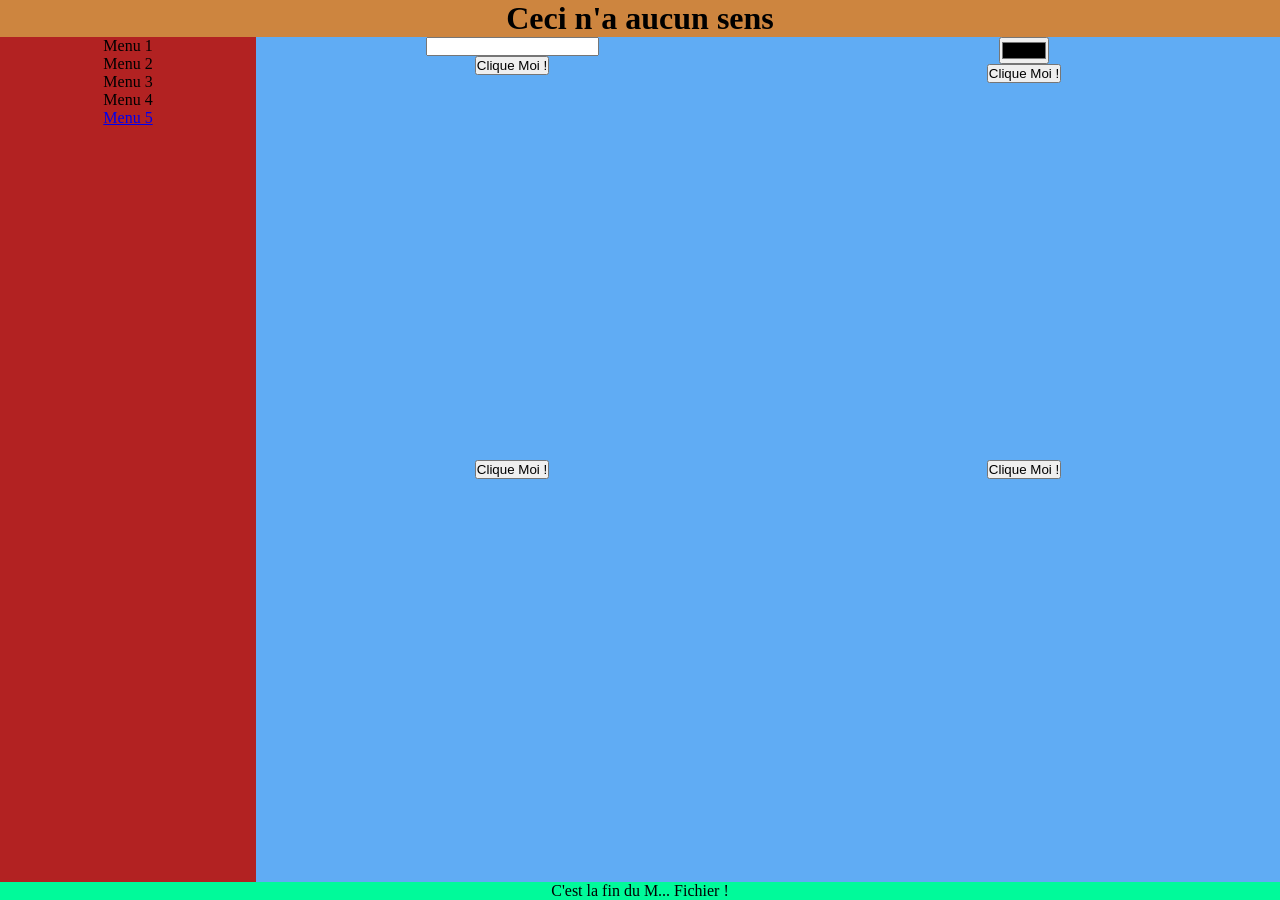
<file: js/aeco/index.html>
<!DOCTYPE html>
<html lang="fr">
<head>
    <meta charset="UTF-8">
    <meta name="viewport" content="width=device-width, initial-scale=1.0">
    <title>ecouteur evenement</title>
    <link rel="stylesheet" href="style.css">
    <script src = "./script.js" defer></script>
</head>
<body>
    <div class="modal m2 hidden">
        <h2>Santé</h2>
        <p>Lorem ipsum dolor sit amet, consectetur adipisicing elit. Voluptates veniam aspernatur et exercitationem atque libero corporis quia facilis deleniti unde incidunt veritatis illum minima a doloribus nam, possimus repudiandae distinctio!</p>
        <button>Bidule</button><button>fermer la modale</button></div>
    <header>
        <h1>Ceci n'a aucun sens</h1>
    </header>
    <nav>
        <ul>
            <li class="menu1">Menu 1</li>
            <li class="menu2" onclick="test(event)">Menu 2</li>
            <li class="menu3">Menu 3</li>
            <li class="menu4">Menu 4</li>
            <li class="menu5"><a href="https://www.google.fr">Menu 5</a></li>
        </ul>
    </nav>
    <main>
        <div class="div1"><input type="text" name="" id=""><br><button>Clique Moi !</button></div>
        <div class="div2"><input type="color" name="" id=""><br><button>Clique Moi !</button></div>
        <div class="div3"><button>Clique Moi !</button></div>
        <div class="div4">
            <div class="grandParent">
                <div class="parent">
                    <div class="enfant"><button>Clique Moi !</button></div>
                </div>
            </div>
        </div>
    </main>
    <footer><span class="endOfFile">C'est la fin du M... Fichier !</span></footer>
</body>
</html>
</file>
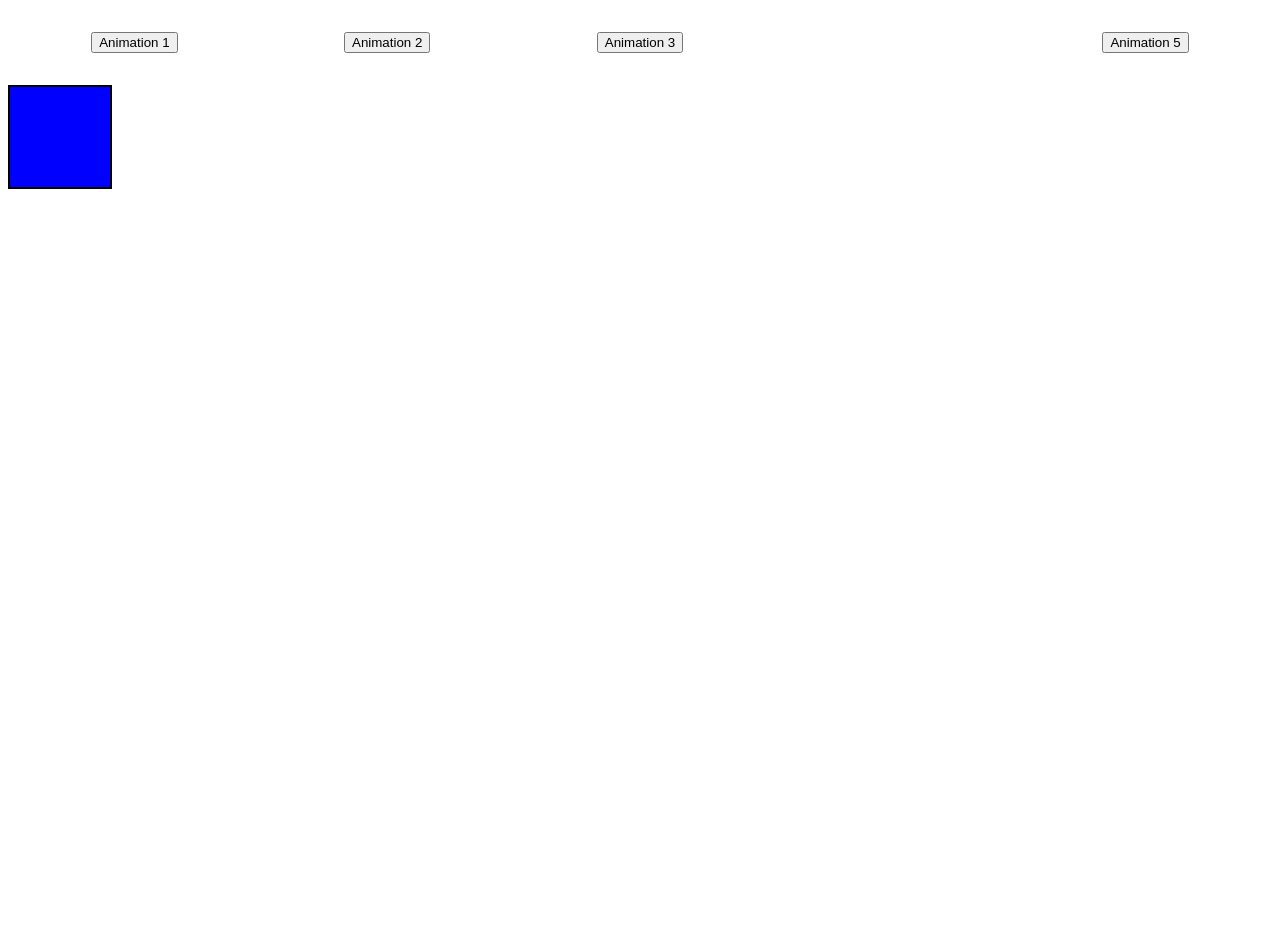
<file: js/animate/index.html>
<!DOCTYPE html>
<html lang="fr">

<head>
    <meta charset="UTF-8">
    <meta name="viewport" content="width=device-width, initial-scale=1.0">
    <title>animate</title>
    <link rel="stylesheet" href="style.css">
    <script src="script.js" defer></script>
</head>

<body>
    <div class="btns">
        <button class="b1">
            Animation 1
        </button>
        <button class="b2">
            Animation 2
        </button>
        <button class="b3">
            Animation 3
        </button>
        <button class="b4">
            Animation 4
        </button>
        <button class="b5">
            Animation 5
        </button>
    </div>
    <div class="anime"></div>
</body>

</html>
</file>
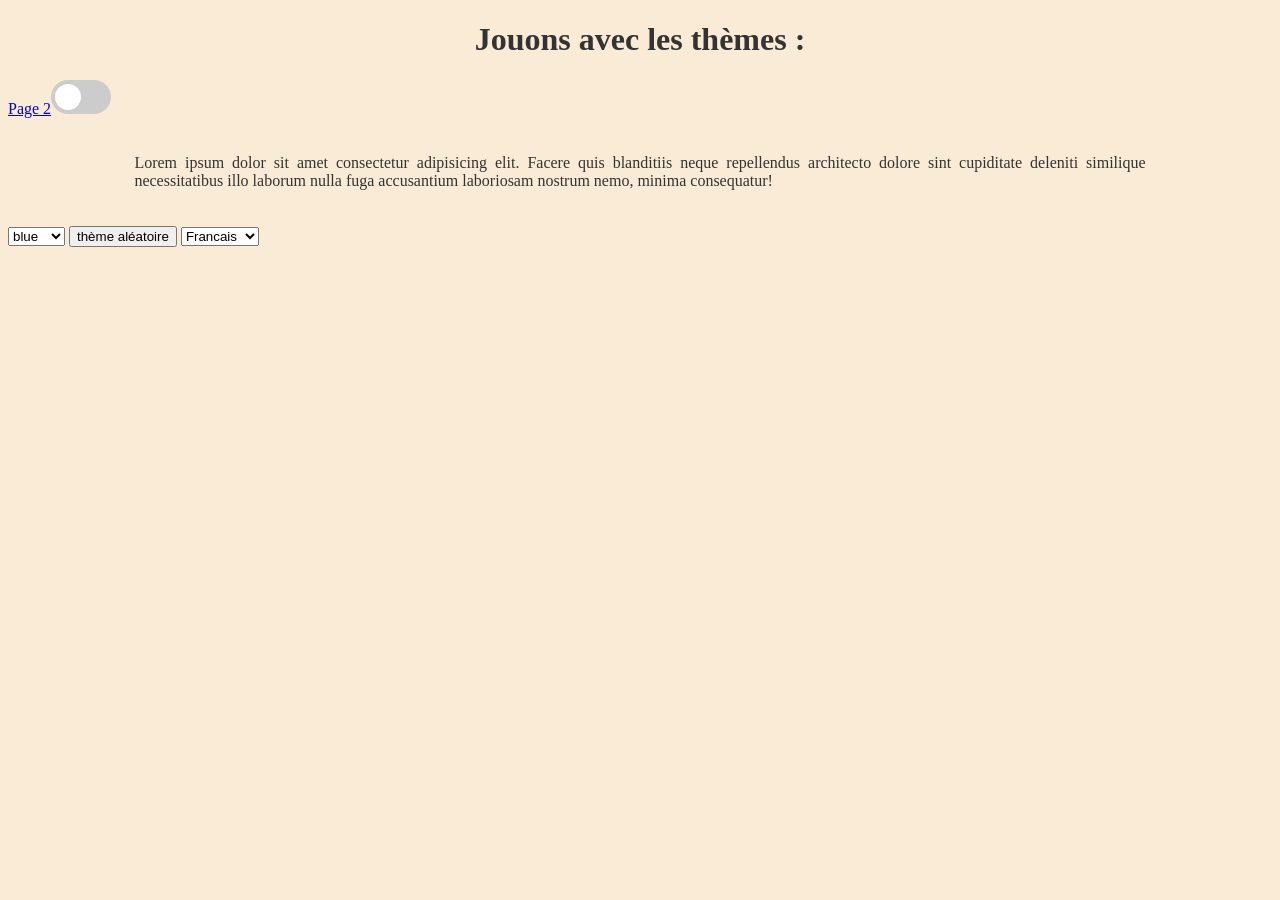
<file: js/f/index.html>
<!DOCTYPE html>
<html lang="fr">

<head>
    <meta charset="UTF-8">
    <meta name="viewport" content="width=device-width, initial-scale=1.0">
    <title>Document</title>
    <link rel="stylesheet" href="style.css">
    <script src="script.js" defer></script>
</head>

<body>
    <header>
        <h1 id="mainTitle">Jouons avec les thèmes :</h1>
        
        <a href="page2.html">Page 2</a><label for="darkTheme" class="switch"><input type="checkbox" name=""
                id="darkTheme"><span class="slider round"></span></label>
    </header>
    <main>
        <p>Lorem ipsum dolor sit amet consectetur adipisicing elit. 
            Facere quis blanditiis neque repellendus architecto
            dolore sint cupiditate deleniti similique necessitatibus illo laborum nulla fuga accusantium laboriosam
            nostrum nemo, minima consequatur!</p>
   </main>
   
    <select id = "themeSelector">
       <option value="theme1">blue</option>
       <option value="theme2">red</option>
       <option value="theme3">green</option>
    </select> 
<button id="randomThemeButton">thème aléatoire</button>
 <select id="languageSelector">
        <option value ="defaut">Francais</option>
        <option value="es">Espagnol</option>
        <option value="ko">Coreen</option>
        </select>

</body>

</html>
</file>
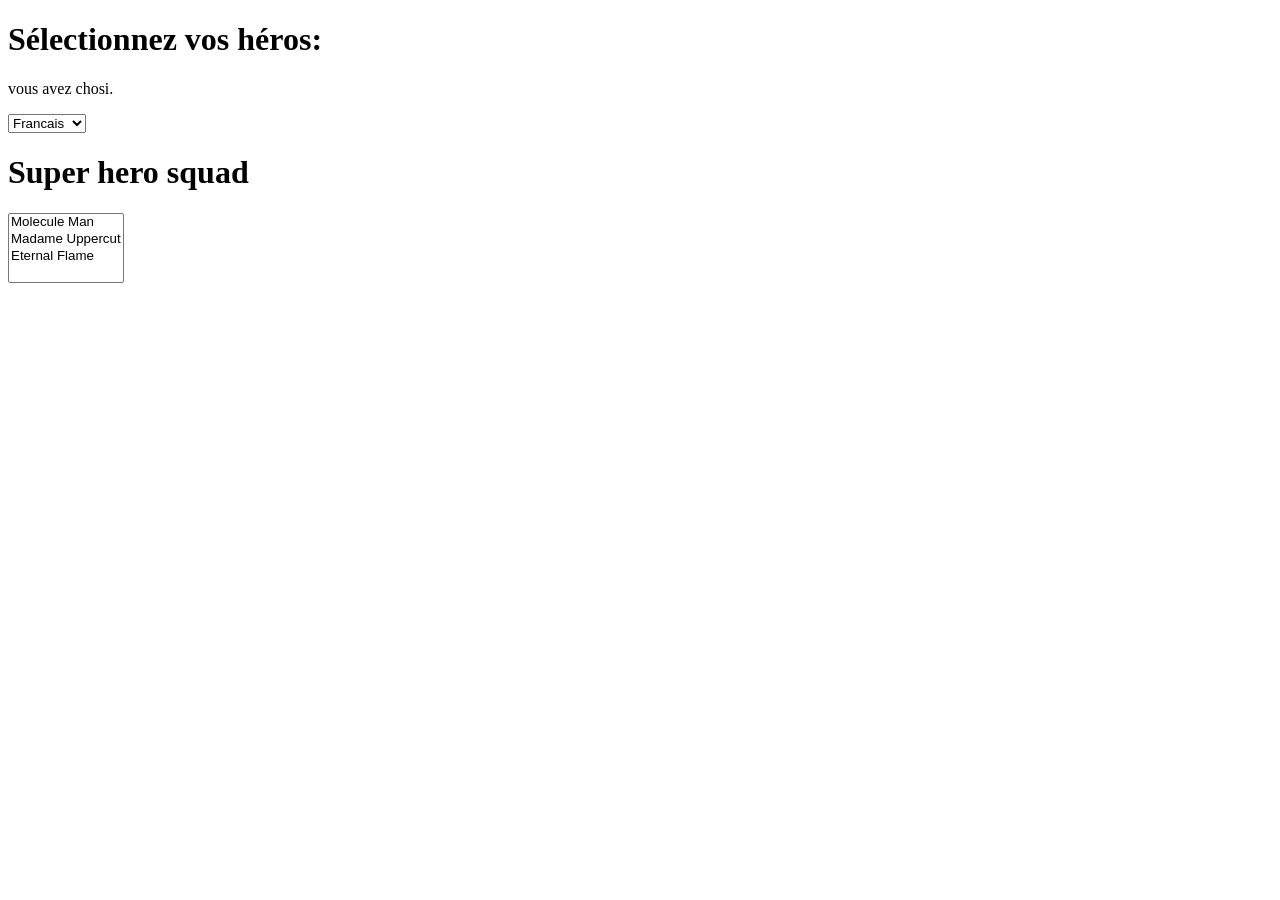
<file: js/get/index.html>
<!DOCTYPE html>
<html lang="fr">
<head>
    <meta charset="UTF-8">
    <meta name="viewport" content="width=device-width, initial-scale=1.0">
    <title>requete</title>
    <script src="script.js"defer></script>
    <script src="script2.js"defer></script>
</head>
<body>
    <h1 id="mainTitle">Sélectionnez vos héros :</h1>
    <p id="paragraph">vous avez choisi</p>

      
    </div>
    <select id="languageSelector">
        <option value ="defaut">Francais</option>
        <option value="es">Espagnol</option>
        <option value="ko">Coreen</option>
        </select>

</body>
</html>
</file>
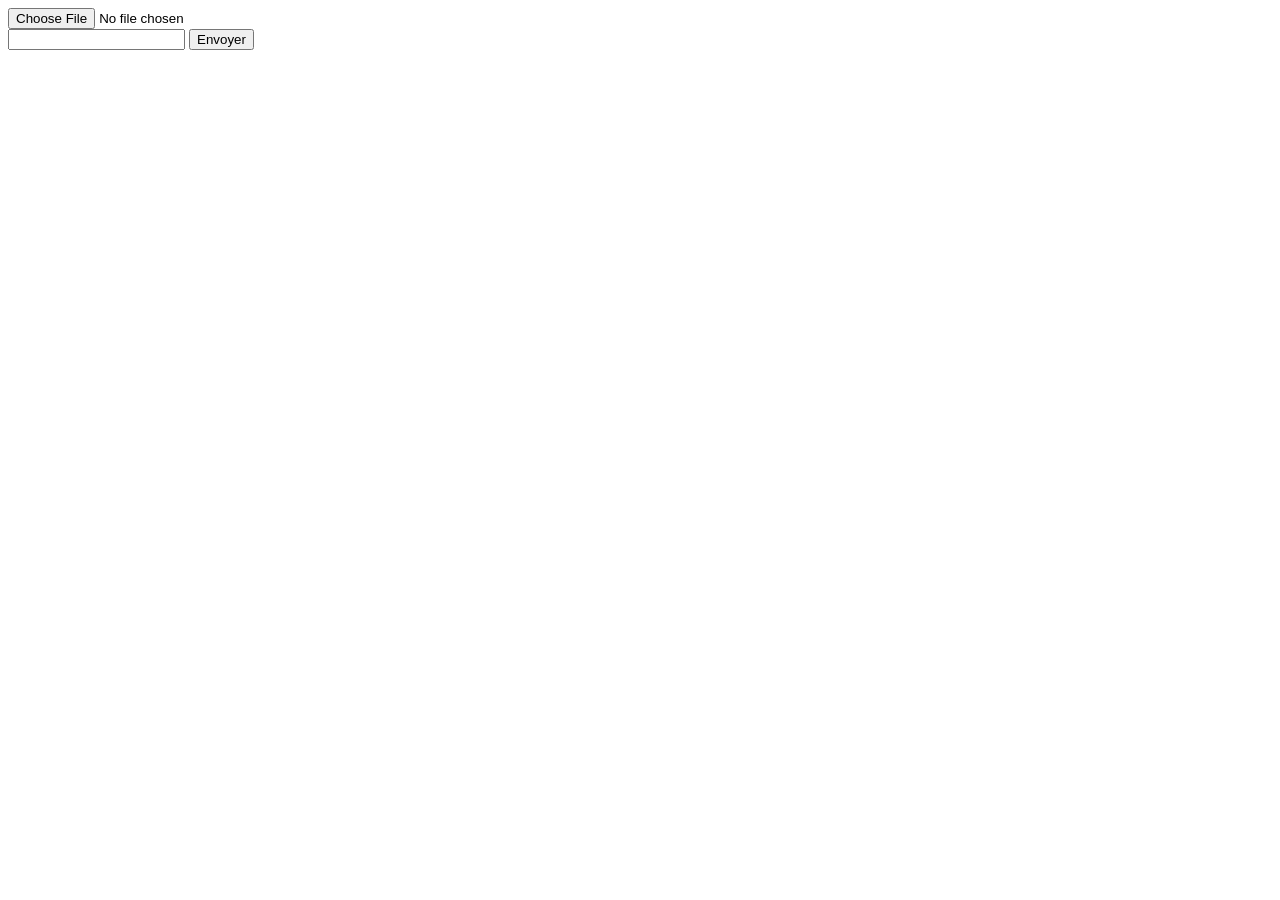
<file: js/post/index.html>
<!DOCTYPE html>
<html lang="fr">
<head>
    <meta charset="UTF-8">
    <meta name="viewport" content="width=device-width, initial-scale=1.0">
    <title>post avec fetch</title>
    <script src="script2.js"defer></script>
</head>
<body>
    <form method="post" enctype="multipart/form-data">
        <input type="file" name="file" id="file">
        <br>
        <input type="text" name="sub_id" id="sub_id">
        <input type="submit" value="Envoyer">
    </form>
    <div class="result"> </div>
</body>
</html>
</file>
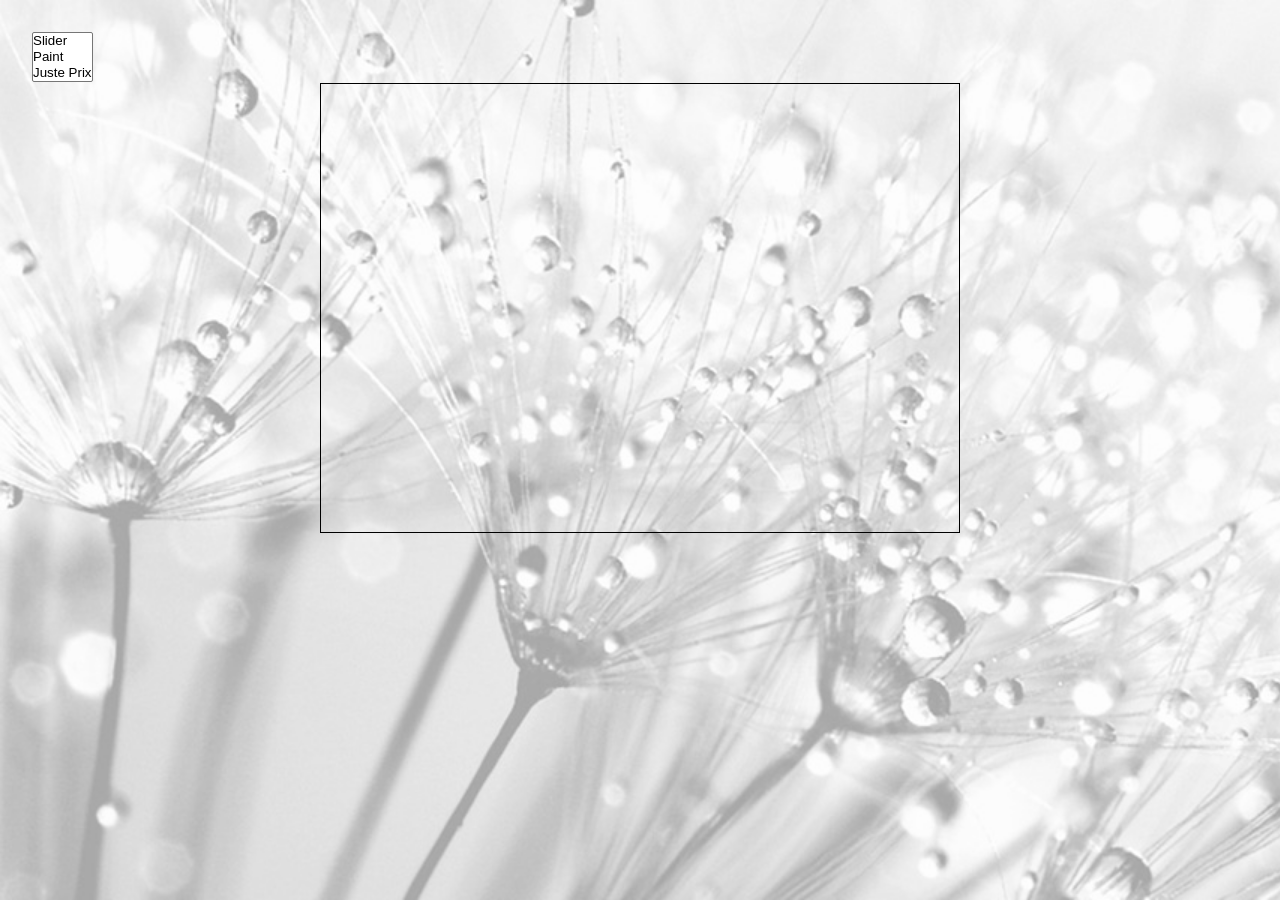
<file: js/poo/objet/index.html>
<!DOCTYPE html>
<html lang="fr">
<head>
    <meta charset="UTF-8">
    <meta http-equiv="X-UA-Compatible" content="IE=edge">
    <meta name="viewport" content="width=device-width, initial-scale=1.0">
    <title>exo poo</title>
    <script src="script2.js" defer type="module"></script>
    <link rel="stylesheet" href="style.css">
</head>
<body>
    <select id="appli" size="3">
        <option value="slider">Slider</option>
        <option value="paint">Paint</option>
        <option value="justePrix">Juste Prix</option>
    </select>
    <div class="appli"></div>

</body>

</html>
</file>
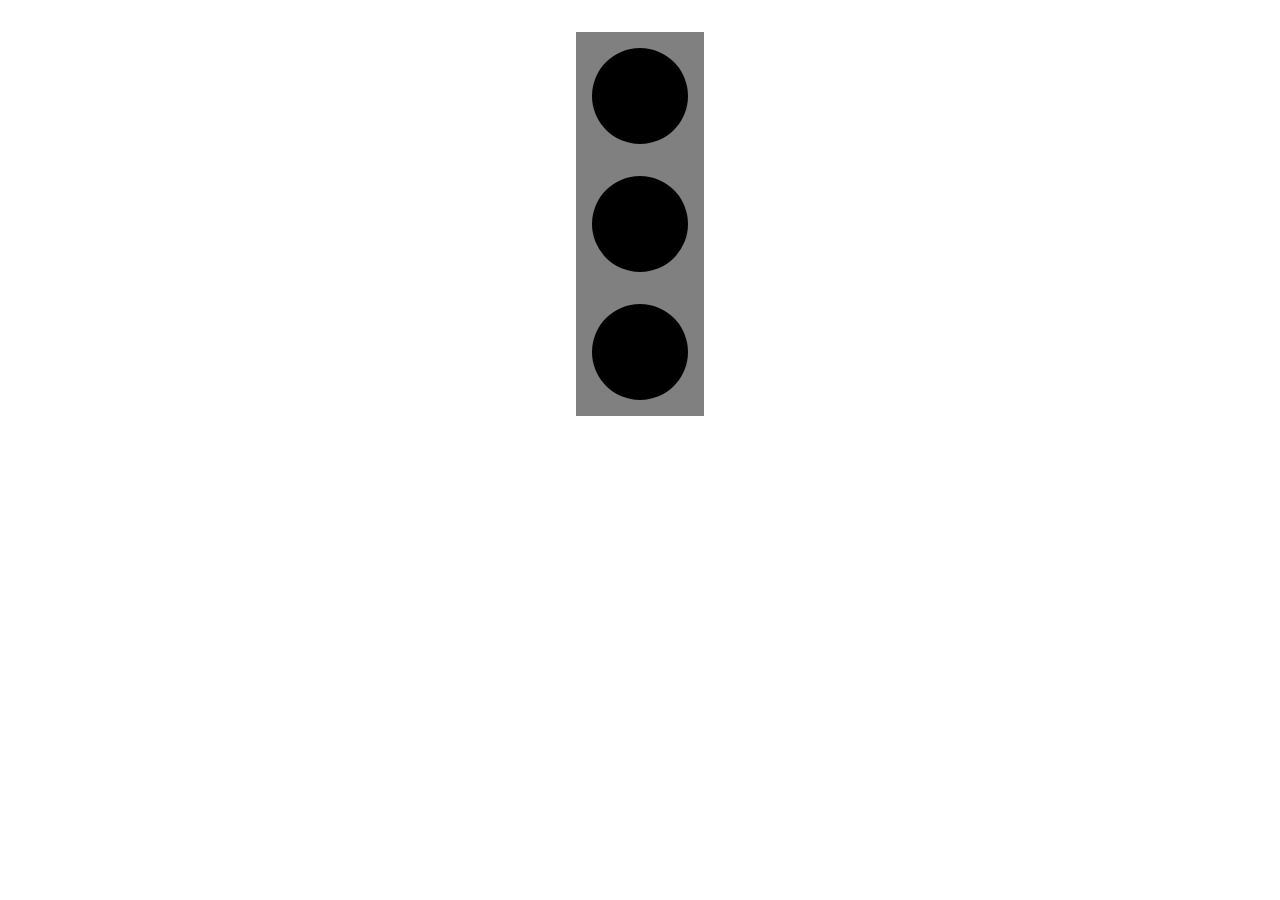
<file: js/promesse/async/index.html>
<!DOCTYPE html>
<html lang="fr">
<head>
    <meta charset="UTF-8">
    <meta name="viewport" content="width=device-width, initial-scale=1.0">
    <title>Document</title>
    <script src="script.js"defer></script>
    <link rel="stylesheet" href="style.css">
</head>
<body>
    <div id="trafficLight">
        <div class="l1"></div>
        <div class="l2"></div>
        <div class="l3"></div>
    </div>
</body>
</html>
</file>
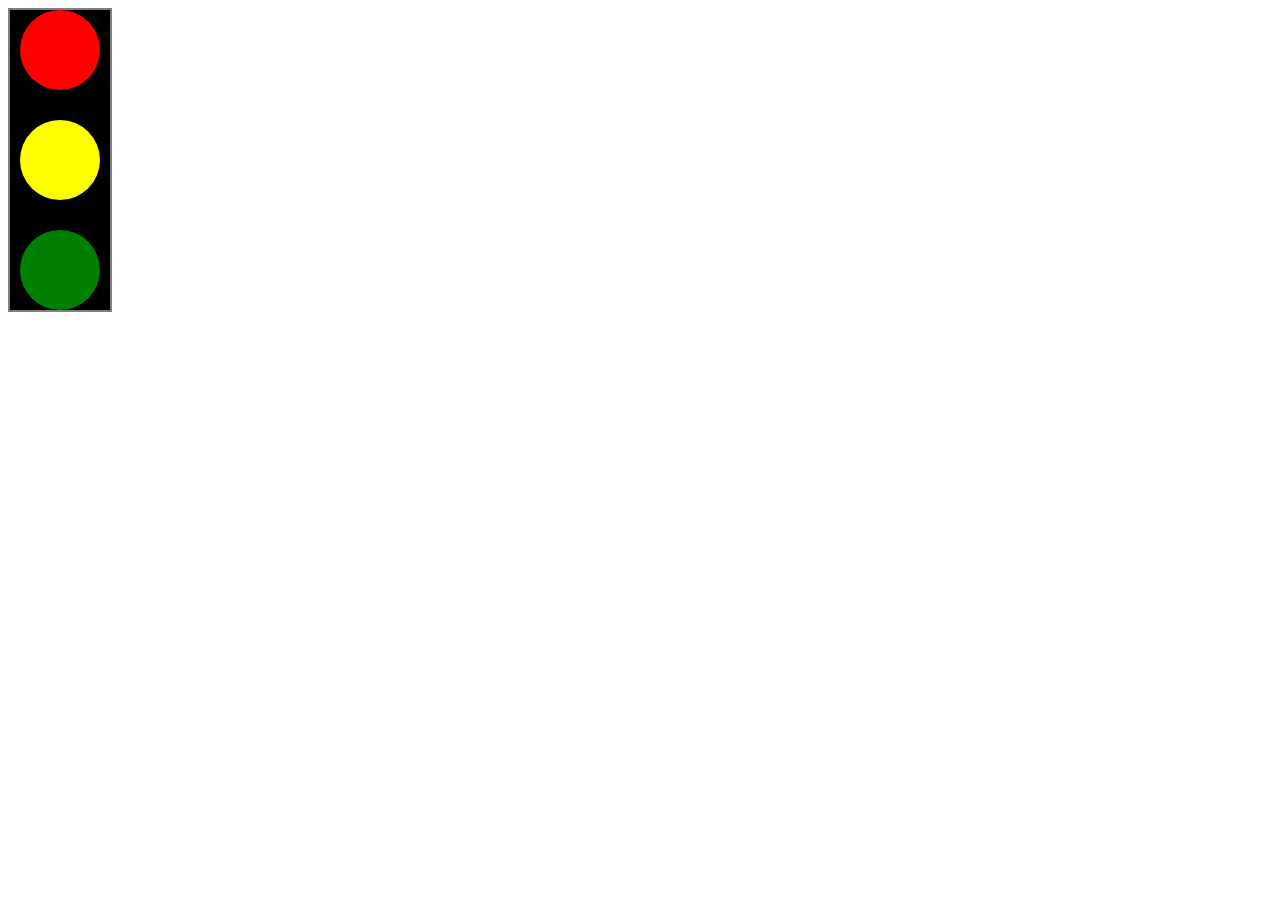
<file: js/promesse/promise/index.html>
<!DOCTYPE html>
<html lang="fr">
<head>
    <meta charset="UTF-8">
    <meta name="viewport" content="width=device-width, initial-scale=1.0">
    <title>Document</title>
    <link rel="stylesheet" href="style.css">
    <script src="script.js"defer></script>
</head>
<body>
    
        <div class="feu">
          <div class="r rouge"></div>
          <div class="j jaune"></div>
           <div class="v vert"></div>
     </div>
</body>
</html>
</file>
<file: js/aeco/style.css>
*,
::before,
::after {
    margin: 0;
    padding: 0;
    box-sizing: border-box;
}

body {
    display: grid;
    grid-template-columns: 1fr 4fr;
    grid-template-rows: auto 1fr auto;
    min-height: 100vh;
    text-align: center;
}

header {
    grid-column: 1/3;
    grid-row: 1/2;
    background-color: peru;
}

header h1 {
    transition: transform .3s linear;
}

nav {
    grid-column: 1/2;
    grid-row: 2/3;
    background-color: firebrick;
}

main {
    grid-column: 2/3;
    grid-row: 2/3;
    background-color: rgb(96, 172, 244);
    display: grid;
    grid-template-columns: 1fr 1fr;
    grid-template-rows: 1fr 1fr;
}

footer {
    grid-column: 1/3;
    grid-row: 3/4;
    background-color: mediumspringgreen;
}



.modal {
    background-color: chartreuse;
    position: absolute;
    top: 50%;
    left: 50%;
    transform: translate(-50%, -50%);
    width: 50vw;
    min-width: 50vw;
    display: grid;
    grid-template-columns: reapet(2, 1fr);
    grid-template-rows: auto 1fr auto;
    padding: 1rem;
    border: 3px soloid rgb(134, 200, 37);
    box-shadow: 5px 5px rgba(91, 134, 26, 0.3);
}

.modal h2 {
    grid-column: 1/3;
}

.modal p {
    grid-column: 1/3;
}

.modal button:first-of-type {
    grid-column: 1/2;
}

.modal button:last-of-type {
    grid-column: 2/3;
}
.hidden {
    display: none;
}
</file>
<file: js/animate/style.css>
* ,::before::after{
    margin: 0;
    padding: 0;
    box-sizing: border-box;
}
body{min-height: 100vh;}
.btns{
    display: flex;
    justify-content: space-around;
    margin: 2rem auto;
    font-size: 2rem;
}
.anime{
    width: 100px;
    height: 100px;
    background-color: blue;
    border: 2px solid black;
    position: relative;
}
.b4{
    opacity: 0;
    transition: opacity 2s linear;
}
</file>
<file: js/f/style.css>
*,
::before::after {
    margin: 0;
    padding: 0;
    box-sizing: border-box;
}



:root {
    --font: antiquewhite;
    --text: #333;
}

body {
    background-color: var(--font);
    color: var(--text);
}

h1 {
    text-align: center;
}

main {
    padding: 20px 10%;
}

main p {
    text-align: justify;
}

.switch {
    position: relative;
    display: inline-block;
    width: 60px;
    height: 34px;
}

.switch input {
    display: none;
}

.slider {
    position: absolute;
    cursor: pointer;
    top: 0;
    left: 0;
    bottom: 0;
    right: 0;
    background-color: #ccc;
    transition-duration: .4s;
}

.slider::before {
    position: absolute;
    content: "";
    height: 26px;
    width: 26px;
    left: 4px;
    bottom: 4px;
    background-color: white;
    transition-duration: .4s;
}

input:checked+.slider {
    background-color: #333;
}

input:focus+.slider {
    box-shadow: 0 0 1px #333;
}

input:checked+.slider::before {
    transform: translateX(26px);
}

.slider.round {
    border-radius: 34px;
}

.slider.round::before {
    border-radius: 50%;
}

/*@media(preferes-color-sheme:dark){
    body{background-color: #333;
    color:antiquewhite;
}
}
@media(preferes-color-sheme:light){}*/
body.dark {
    background-color: #333;
    color: antiquewhite;
}

body.dark h1 {
    color:dark;
}

body.theme1{
    background-color: blue;
}
body.theme2{
    background-color: red;
}
body.theme3{
    background-color: green;
}
</file>
<file: js/poo/objet/style.css>
*, ::before, ::after{
    margin: 0;
    padding: 0;
    box-sizing: border-box;
}
body{
    padding: 2rem;
    overflow: hidden;
    height: 100vh;
	background-image: url(./clair.jpg) ;
	background-repeat: no-repeat;
	background-size: cover;
}
div.appli{
    width: 50vw;
    height: 50vh;
    margin: auto;
    border: 1px solid black;
}
.slider-container {
	width: 100%;

	height: 100%;
	position: relative;
	margin: auto;
}

.slider-container img {
	width: 100%;
	height: 100%;
	object-fit: cover;
}

.slider-container .items {
	width: 100%;
	height: 100%;
	display: none;
}

.slider-container .prev,
.slider-container .next {
	cursor: pointer;
	position: absolute;
	top: 50%;
	width: auto;
	margin-top: -22px;
	padding: 16px;
	color: white;
	font-weight: bold;
	font-size: 18px;
	transition: 0.6s ease;
	border-radius: 0 3px 3px 0;
	user-select: none;
}
.slider-container .next {
	right: 0;
	border-radius: 3px 0 0 3px;
}
.slider-container .prev:hover,
.slider-container .next:hover {
	background-color: rgba(0, 0, 0, 0.8);
}
.slider-container .dots{
	width: 100%;
	position: absolute;
	bottom: 0;
	text-align: center;
}
.slider-container .dot {
	cursor: pointer;
	height: 15px;
	width: 15px;
	margin: 0 2px;
	background-color: #bbb;
	border-radius: 50%;
	display: inline-block;
	transition: background-color 0.6s ease;
}

.slider-container .active,
.slider-container .dot:hover {
	background-color: #717171;
};
.caption {
	text-align: center;
	font-size: 20px;
	margin-top: 20px;
  }
  
  button {
	padding: 10px 20px;
	background-color: #5a3d20;
	color: #c8ad7f;
	border: none;
	cursor: pointer;
	margin-top: 10px;
  cursor: url('anubis.png'),auto;
  }
</file>
<file: js/promesse/async/style.css>
*, ::before, ::after{
    margin: 0;
    padding: 0;
    box-sizing: border-box;
}
#trafficLight{
    margin: 2rem auto;
    width: 10vw;
    aspect-ratio: 1/3;
    background-color: grey;
    display: flex;
    flex-direction: column;
    justify-content: space-around;
    align-items: center;
}
#trafficLight > div{
    height: 25%;
    aspect-ratio: 1/1;
    background-color: black;
    border-radius: 50%;
}
</file>
<file: js/promesse/promise/style.css>
*,
::before ::after {
    padding: 0;
    margin: 0;
    box-sizing: border-box;
}

.feu {
    width: 100px;
    height: 300px;
    background-color: black;
    border: 2px solid gray;
    display: flex;
    flex-direction: column;
    align-items: center;
    justify-content: space-between;
}

.feu div {
    width: 80px;
    height: 80px;
    border-radius: 50%;
}

.vert {
    background-color: green;
}

.jaune {
    background-color: yellow;
}

.rouge {
    background-color: red;
}
</file>
